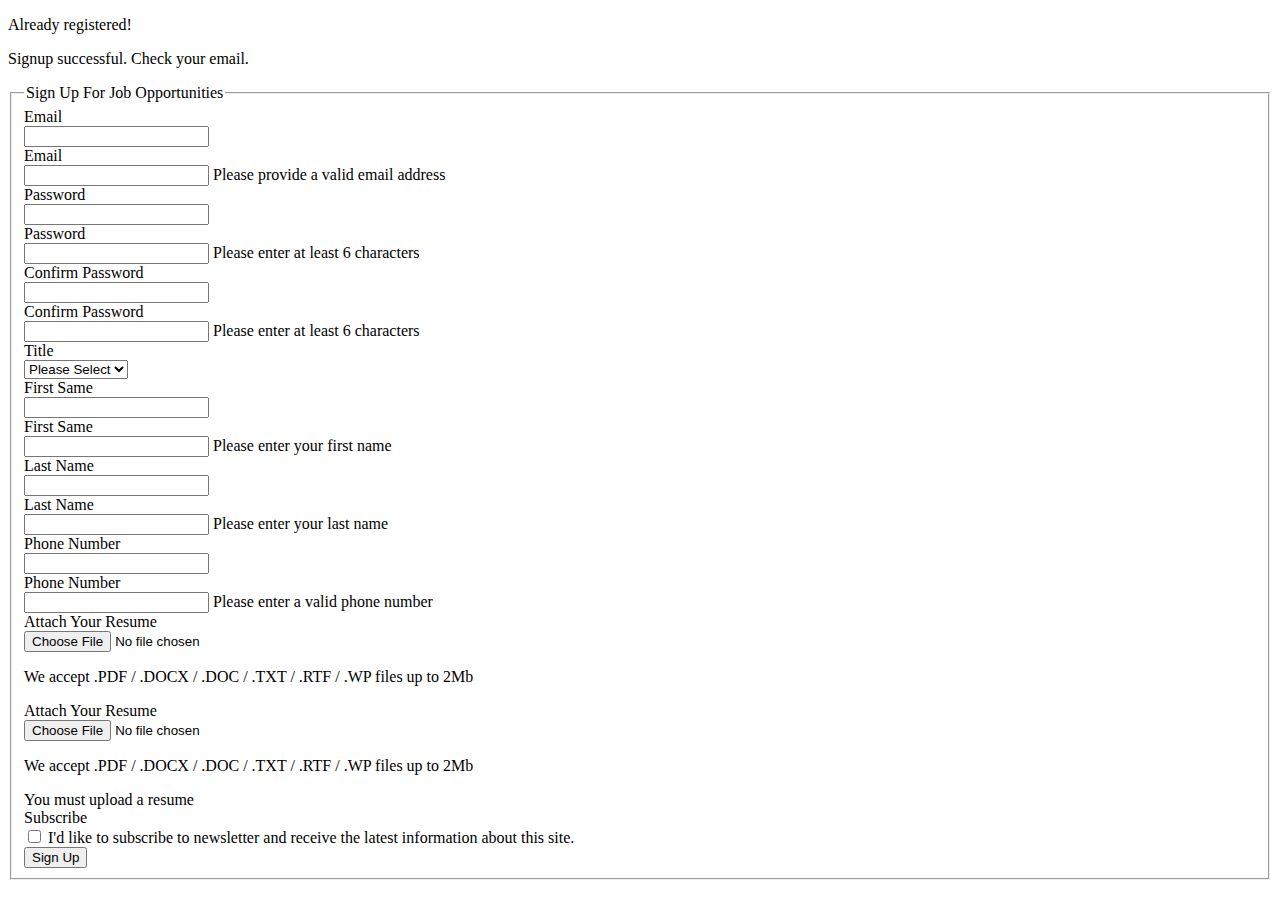
<file: src/main/webapp/pages/signup.html>
<!DOCTYPE html>
<html xmlns="http://www.w3.org/1999/xhtml" 
	  xmlns:th="http://www.thymeleaf.org">

<head th:substituteby="fragment/common::headFragment">
</head>

<body>

	<div class="container">
		<section th:substituteby="fragment/common::navbarFragment"></section>
		
		<div class="row" >
		

			<div class="span10 offset1">
					
				<p th:if="${duplicateEmailError}">Already registered!</p>
				<p th:if="${signupSuccess}">Signup successful. Check your email.</p>
			
				<form class="form-horizontal well" th:action="@{/user/register}" th:object="${userRegistration}" method="post" enctype="multipart/form-data"> 
					<fieldset>
						<legend>
							Sign Up For Job Opportunities
						</legend>
						
						<!--   EMAIL   -->
						<div class="control-group" th:unless="${#fields.hasErrors('email')}">
							<label class="control-label" for="email">Email</label>
							<div class="controls">
								<input type="text" class="input-xlarge" name="email" id="email" />
							</div>
						</div>

						<!--   EMAIL ERROR   -->
						<div class="control-group error" th:if="${#fields.hasErrors('email')}">
							<label class="control-label" for="email">Email</label>
							<div class="controls">
								<input type="text" class="input-xlarge" name="email" id="email" />
								<span th:if="${#fields.hasErrors('email')}" class="help-inline">Please provide a valid email address</span>
							</div>
						</div>
				        
						<!--   PASSWORD   -->
				        <div class="control-group" th:unless="${#fields.hasErrors('password')}">
							<label class="control-label" for="password">Password</label>
							<div class="controls">
								<input type="password" class="input-xlarge" name="password" id="password" />
							</div>
						</div>
						
						<div class="control-group error" th:if="${#fields.hasErrors('password')}">
							<label class="control-label" for="password">Password</label>
							<div class="controls">
								<input type="password" class="input-xlarge" name="password" id="password" />
								<span th:if="${#fields.hasErrors('password')}" class="help-inline">Please enter at least 6 characters</span>
							</div>
						</div>
				        
				        <!--   CONFIRM PASSWORD   -->
				        <div class="control-group" th:unless="${#fields.hasErrors('confirmPassword')}">
							<label class="control-label" for="confirmPassword">Confirm Password</label>
							<div class="controls">
								<input type="password" class="input-xlarge" name="confirmPassword" id="confirmPassword" />
							</div>
						</div>
						
						<div class="control-group error" th:if="${#fields.hasErrors('confirmPassword')}">
							<label class="control-label" for="confirmPassword">Confirm Password</label>
							<div class="controls">
								<input type="password" class="input-xlarge" name="confirmPassword" id="confirmPassword" />
								<span th:if="${#fields.hasErrors('confirmPassword')}" class="help-inline">Please enter at least 6 characters</span>
							</div>
						</div>
						
				        <!--   TITLE   -->
						<div class="control-group">
							<label class="control-label" for="title">Title</label>
							<div class="controls">
								<select name="title" id="title">
									<option>Please Select</option>
									<option>Mr</option>
									<option>Ms</option>
									<option>Miss</option>
									<option>Mrs</option>
									<option>Dr</option>
									<option>Prof</option>
								</select>
							</div>
						</div>
						
						<!--   FIRST NAME   -->
						<div class="control-group" th:unless="${#fields.hasErrors('firstName')}">
							<label class="control-label" for="firstName">First Same</label>
							<div class="controls">
								<input type="text" class="input-xlarge" name="firstName" id="firstName" />
							</div>
						</div>
						
						<div class="control-group error" th:if="${#fields.hasErrors('firstName')}">
							<label class="control-label" for="firstName">First Same</label>
							<div class="controls">
								<input type="text" class="input-xlarge" name="firstName" id="firstName" />
								<span th:if="${#fields.hasErrors('firstName')}" class="help-inline">Please enter your first name</span>
							</div>
						</div>
						
						<!--   LAST NAME   -->
						<div class="control-group" th:unless="${#fields.hasErrors('lastName')}">
							<label class="control-label" for="lastName">Last Name</label>
							<div class="controls">
								<input type="text" class="input-xlarge" name="lastName" id="lastName" />
							</div>
						</div>
						
						<div class="control-group error" th:if="${#fields.hasErrors('lastName')}">
							<label class="control-label" for="lastName">Last Name</label>
							<div class="controls">
								<input type="text" class="input-xlarge" name="lastName" id="lastName" />
								<span th:if="${#fields.hasErrors('lastName')}" class="help-inline">Please enter your last name</span>
							</div>
						</div>
 
 						<!--   PHONE NUMBER   -->           
            			<div class="control-group" th:unless="${#fields.hasErrors('phone')}">
							<label class="control-label" for="phone">Phone Number</label>
							<div class="controls">
								<input type="text" class="input-xlarge" name="phone" id="phone" />
							</div>
						</div>
						
		      			<div class="control-group error" th:if="${#fields.hasErrors('phone')}">
							<label class="control-label" for="phone">Phone Number</label>
							<div class="controls">
								<input type="text" class="input-xlarge" name="phone" id="phone" />
								<span th:if="${#fields.hasErrors('phone')}" class="help-inline">Please enter a valid phone number</span>
							</div>
						</div>
						
						<!--   RESUME   -->
						<div class="control-group" th:unless="${#fields.hasErrors('resume')}">
							<label class="control-label" for="resume">Attach Your Resume</label>
							<div class="controls">
								<input class="input-file" name="resume" id="resume" type="file" />
								<p class="help-block">We accept .PDF / .DOCX / .DOC / .TXT / .RTF / .WP files up to 2Mb</p>
							</div>
						</div>
						
						<div class="control-group error" th:if="${#fields.hasErrors('resume')}">
							<label class="control-label" for="resume">Attach Your Resume</label>
							<div class="controls">
								<input class="input-file" name="resume" id="resume" type="file" />
								<p class="help-block">We accept .PDF / .DOCX / .DOC / .TXT / .RTF / .WP files up to 2Mb</p>									
								<span th:if="${#fields.hasErrors('reume')}" class="help-inline">You must upload a resume</span>
							</div>
						</div>

						<!--   SUBSCRIBE   -->
						<div class="control-group">
							<label class="control-label" for="subscription">Subscribe</label>
							<div class="controls">
								<label class="checkbox">
									<input type="checkbox" name="subscription" id="subscription" value="true" />
									I'd like to subscribe to newsletter and receive the latest information about this site.
								</label>
							</div>
						</div>
						
						<div class="form-actions">
							<button type="submit" class="btn-large btn-primary">Sign Up</button>
						</div>
					</fieldset>
					
					
				</form>
						
					</div>
			
		</div>
		
		<footer th:substituteby="fragment/common::footer"></footer>
	</div>

</body>
</html>
</file>
